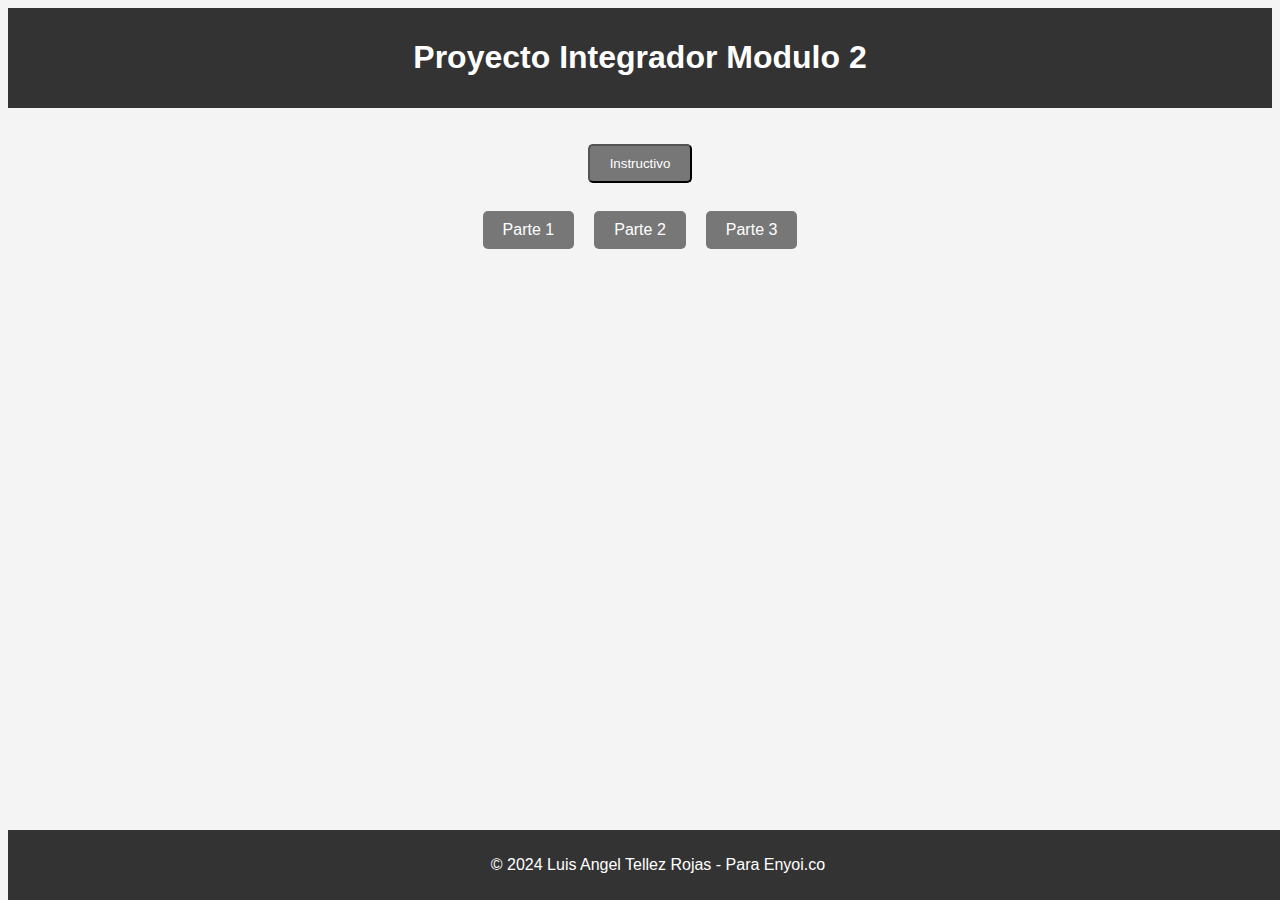
<file: index.html>
<!DOCTYPE html>
<html lang="es">
<head>
    <meta charset="UTF-8">
    <meta name="viewport" content="width=device-width, initial-scale=1.0">
    <title>Proyecto Integrador Modulo 2</title>
    <link rel="stylesheet" href="styles.css">
</head>
<body>
    <header>
        <h1>Proyecto Integrador Modulo 2</h1>
    </header>
    <br>
    <br>
    <main>
    <a href="/Instructivo PPI 2. Fundamentos Cohorte IX.pdf" target="_blank"> <button>Instructivo</button></a>
    <br>
    <br>
    <nav>
        <a href="/01 Base de Datos/index.html" target="_blank">Parte 1</a>
        <a href="/02 PPO/index.html" target="_blank">Parte 2</a>
        <a href="/03 Fullstack/index.html" target="_blank">Parte 3</a>
    </nav>
    </main>
    <footer>
        <p>&copy; 2024 Luis Angel Tellez Rojas - Para Enyoi.co</p>
    </footer>
</body>
</html>
</file>
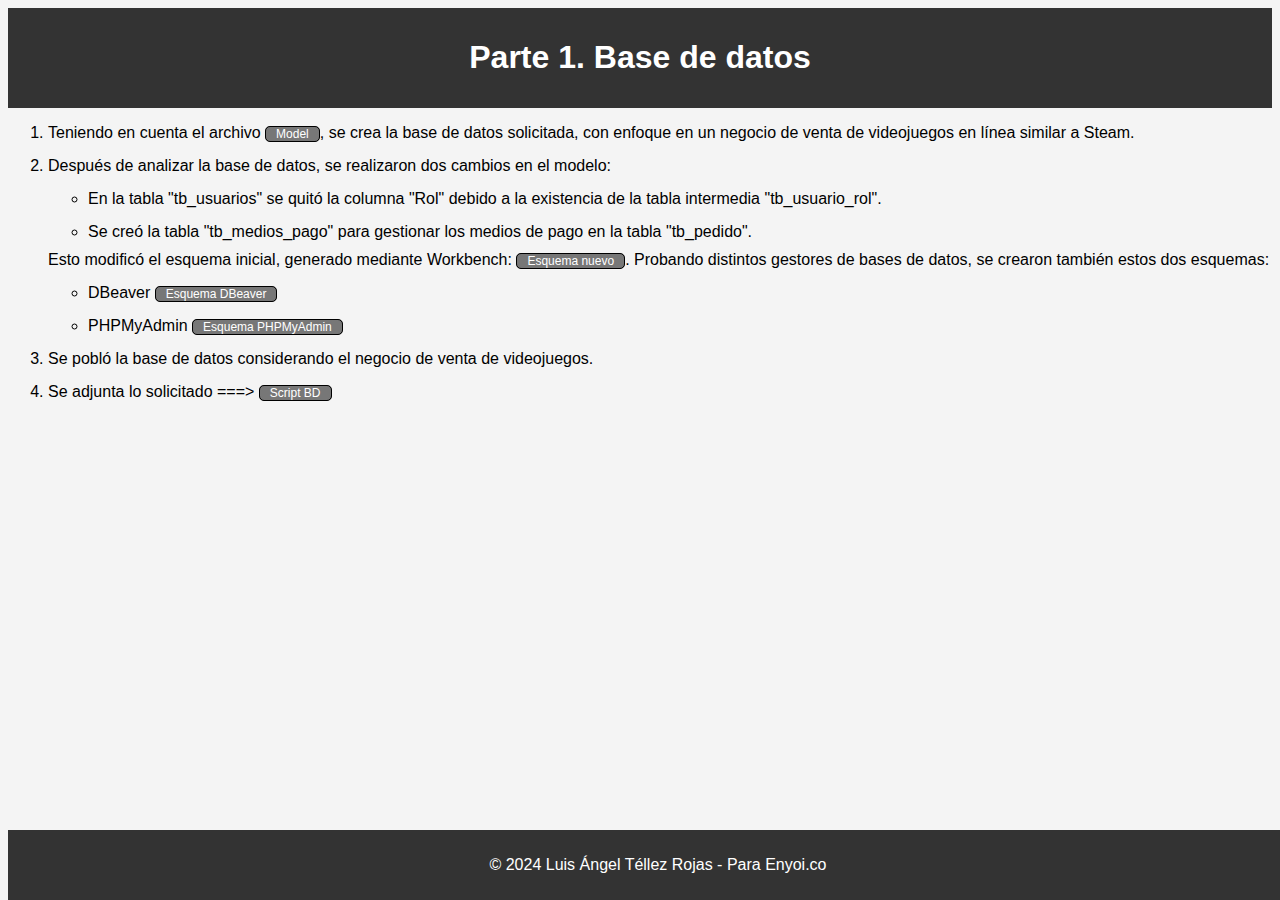
<file: 01 Base de Datos/index.html>
<!DOCTYPE html>
<html lang="es">
<head>
    <meta charset="UTF-8">
    <meta name="viewport" content="width=device-width, initial-scale=1.0">
    <title>Parte 1. Base de datos</title>
    <link rel="stylesheet" href="/styles.css">
</head>
<body>
    <header>
        <h1>Parte 1. Base de datos</h1>
    </header>
    <main>
        <ol>
            <li>
                Teniendo en cuenta el archivo <a href="/01 Base de Datos/model.pdf" target="_blank" class="text-link">Model</a>, se crea la base de datos solicitada, con enfoque en un negocio de venta de videojuegos en línea similar a Steam.
            </li>
            <li>
                Después de analizar la base de datos, se realizaron dos cambios en el modelo:
                <ul>
                    <li>En la tabla "tb_usuarios" se quitó la columna "Rol" debido a la existencia de la tabla intermedia "tb_usuario_rol".</li>
                    <li>Se creó la tabla "tb_medios_pago" para gestionar los medios de pago en la tabla "tb_pedido".</li>
                </ul>
                Esto modificó el esquema inicial, generado mediante Workbench: <a href="/01 Base de Datos/BD Esquema 3 Workbench.pdf" target="_blank" class="text-link">Esquema nuevo</a>.
                Probando distintos gestores de bases de datos, se crearon también estos dos esquemas:
                <ul>
                    <li>DBeaver <a href="/01 Base de Datos/BD esquema 1 DBeaver.pdf" target="_blank" class="text-link">Esquema DBeaver</a></li>
                    <li>PHPMyAdmin <a href="/01 Base de Datos/BD Esquema 2 PHPMyAdmin.pdf" target="_blank" class="text-link">Esquema PHPMyAdmin</a></li>
                </ul>
            </li>
            <li>Se pobló la base de datos considerando el negocio de venta de videojuegos.</li>
            <li>Se adjunta lo solicitado ===> <a href="/01 Base de Datos/ppi_2_games.sql" target="_blank" class="text-link">Script BD</a></li>
        </ol>
    </main>
    <footer>
        <p>&copy; 2024 Luis Ángel Téllez Rojas - Para Enyoi.co</p>
    </footer>
</body>
</html>
</file>
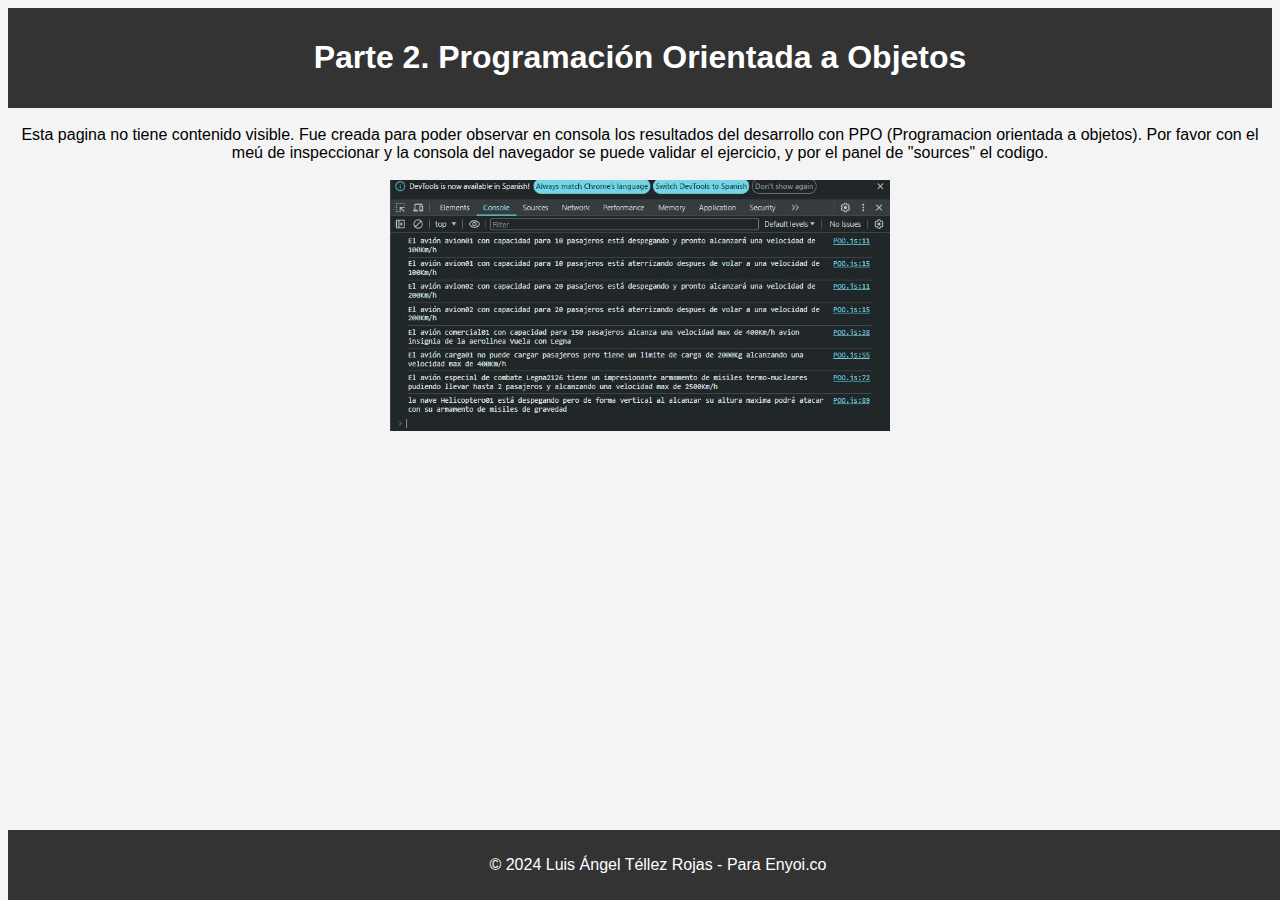
<file: 02 PPO/index.html>
<!DOCTYPE html>
<html lang="es">
<head>
    <meta charset="UTF-8">
    <meta name="viewport" content="width=device-width, initial-scale=1.0">
    <title>Parte 1. Base de datos</title>
    <link rel="stylesheet" href="/styles.css">
</head>
<body>
    <header>
        <h1>Parte 2. Programación Orientada a Objetos</h1>
    </header>
    <br>
    <main>
        Esta pagina no tiene contenido visible. Fue creada para poder observar en consola los resultados del desarrollo con PPO (Programacion orientada a objetos). Por favor con el meú de inspeccionar y la consola del navegador se puede validar el ejercicio, y por el panel de "sources" el codigo.     
    </main>
    <br>
    <img src="/02 PPO/Pantallazo_Consola.JPG" alt="si estas viendo esto, tu imagen no se cargó correctamente :/" width="500">  
    <footer>
        <p>&copy; 2024 Luis Ángel Téllez Rojas - Para Enyoi.co</p>
    </footer>
</body>
<script src="/02 PPO/POO.js"></script>
</html>
</file>
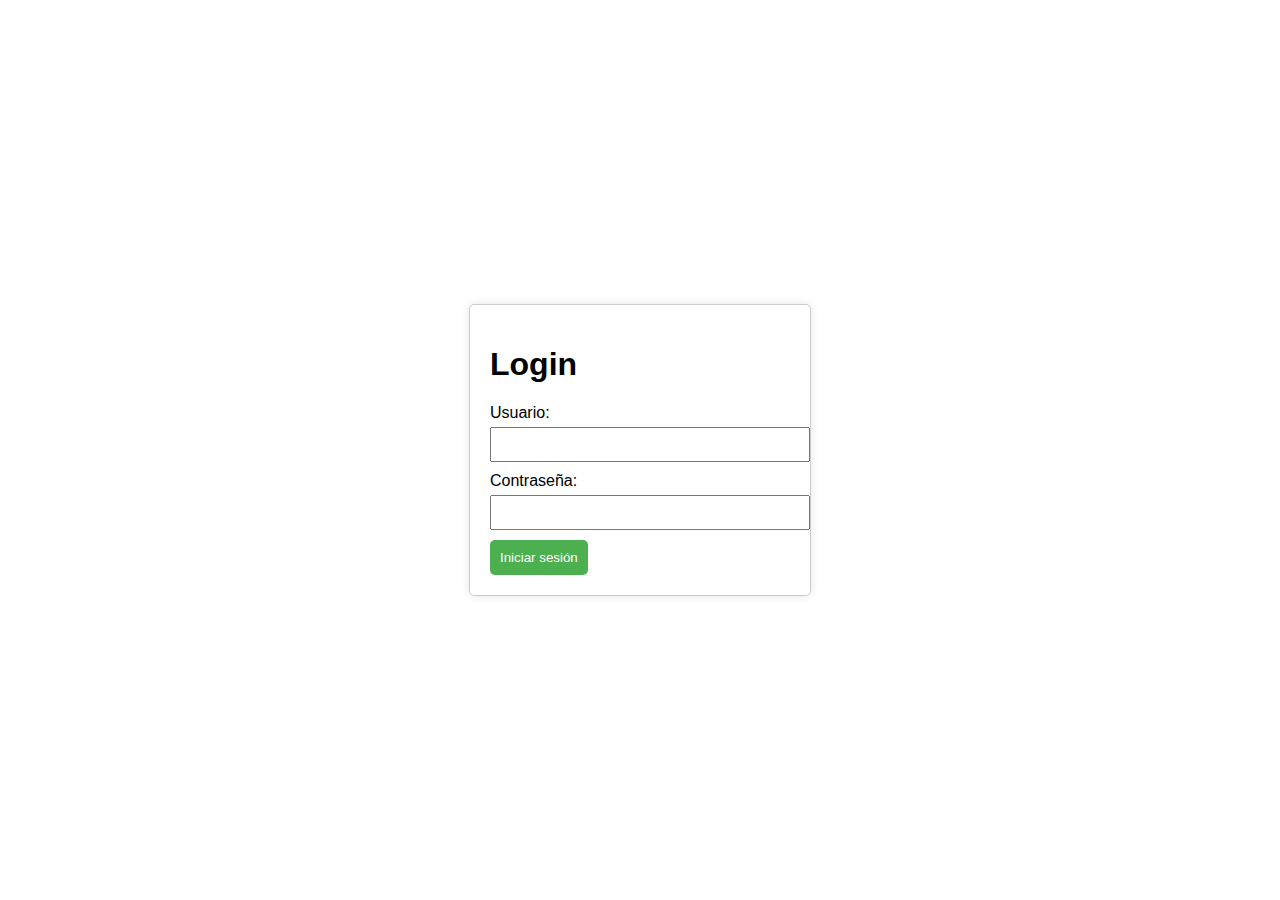
<file: 03 Fullstack/index.html>
<!DOCTYPE html>
<html lang="es">
<head>
    <meta charset="UTF-8">
    <meta name="viewport" content="width=device-width, initial-scale=1.0">
    <link rel="stylesheet" href="styles.css">
    <title>Login</title>
</head>
<body>
    <div class="login-container">
        <h1>Login</h1>
        <form id="login-form">
            
            <!-- Contenedor para el campo de usuario -->
            <div id="username-container">
                <label for="username">Usuario:</label>
                <input type="text" id="username" name="username" required>
            </div>
            
            <!-- Contenedor para el campo de contraseña -->
            <div id="password-container">
                <label for="password">Contraseña:</label>
                <input type="password" id="password" name="password" required>
            </div>
            
            <button type="button" onclick="validateLogin()">Iniciar sesión</button>
        </form>
        <div id="alert-message" class="hidden"></div>
    </div>
    <script src="script.js"></script>
</body>
</html>
</file>
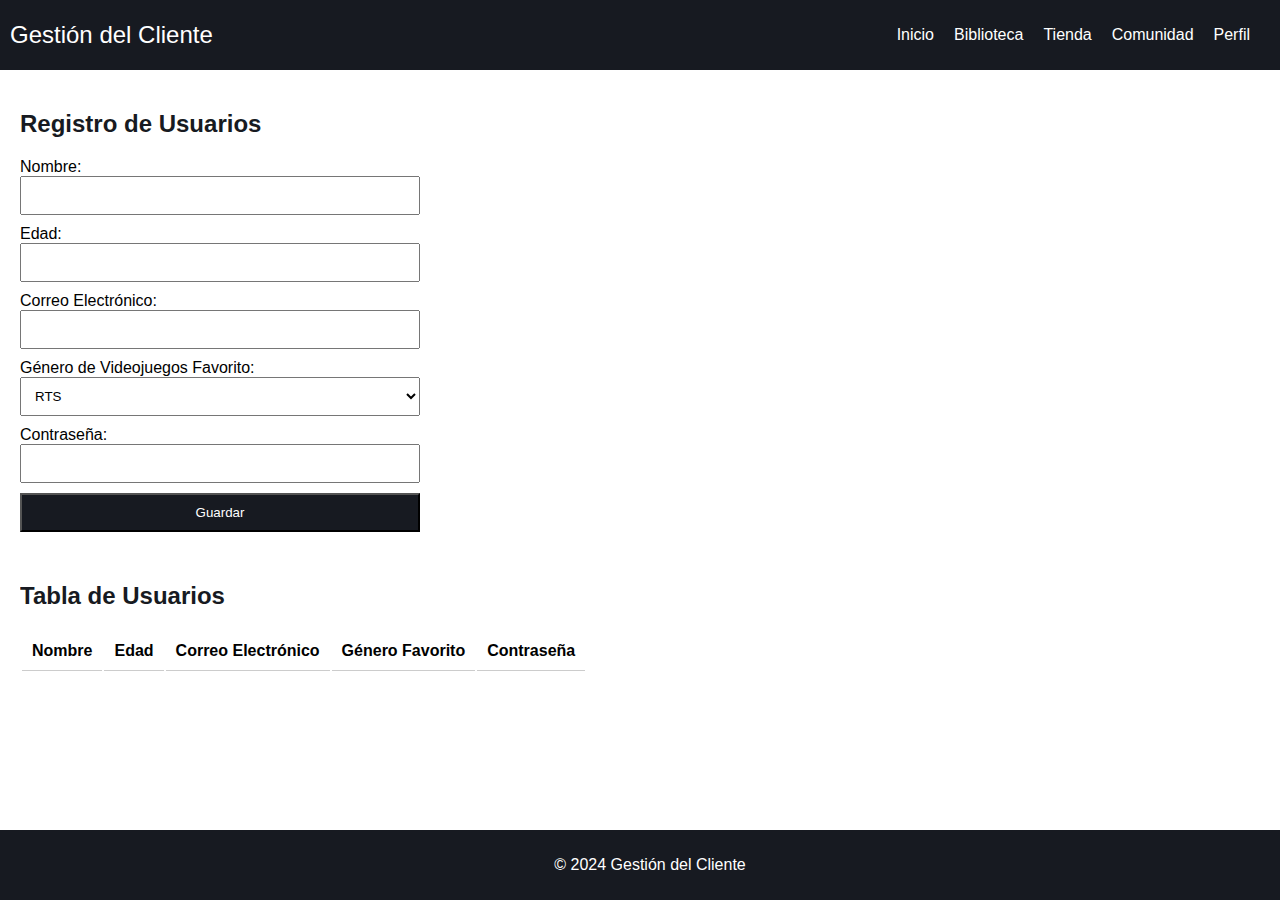
<file: 03 Fullstack/Gestion_cliente/gestion_cliente.html>
<!DOCTYPE html>
<html lang="es">
<head>
    <meta charset="UTF-8">
    <meta name="viewport" content="width=device-width, initial-scale=1.0">
    <link rel="stylesheet" href="stylesGC.css">
    <script src="script.js" defer></script>
    <title>Gestión del Cliente</title>
</head>
<body>
    <header>
        <div class="logo">Gestión del Cliente</div>
        <nav>
            <ul>
                <li><a href="#">Inicio</a></li>
                <li><a href="#">Biblioteca</a></li>
                <li><a href="#">Tienda</a></li>
                <li><a href="#">Comunidad</a></li>
                <li><a href="#">Perfil</a></li>
            </ul>
        </nav>
    </header>
    
    <main>
        <section class="user-form">
            <h2>Registro de Usuarios</h2>
            <form id="user-form">
                <!-- Contenido del formulario -->
                <label for="nombre">Nombre:</label>
                <input type="text" id="nombre" name="nombre" required>

                <label for="edad">Edad:</label>
                <input type="number" id="edad" name="edad" required min="0">

                <label for="correo">Correo Electrónico:</label>
                <input type="email" id="correo" name="correo" required>

                <label for="genero">Género de Videojuegos Favorito:</label>
                <select id="genero" name="genero">
                    <option value="RTS">RTS</option>
                    <option value="Shooter">Shooter</option>
                    <option value="Deportes">Deportes</option>
                    <option value="TBS">TBS</option>
                    <option value="Conduccion">Conducción</option>
                    <option value="Arcade">Arcade</option>
                    <option value="De mesa">De mesa</option>
                </select>

                <label for="contrasena">Contraseña:</label>
                <input type="password" id="contrasena" name="contrasena" required>

                <button type="submit" id="botonGuardar">Guardar</button>
            </form>
        </section>

        <section class="user-table">
            <h2>Tabla de Usuarios</h2>
            <table id="userTable">
                <!-- Contenido de la tabla -->
                <thead>
                    <tr>
                        <th>Nombre</th>
                        <th>Edad</th>
                        <th>Correo Electrónico</th>
                        <th>Género Favorito</th>
                        <th>Contraseña</th>
                    </tr>
                </thead>
                <tbody> <!-- Agrega esta línea -->
                    <!-- Filas de usuarios -->
                </tbody>
            </table>
        </section>
    </main>

    <footer>
        <p>&copy; 2024 Gestión del Cliente</p>
    </footer>
</body>
</html>
</file>
<file: styles.css>
body {
    font-family: Arial, sans-serif;
    text-align: center;
    background-color: #f4f4f4;
}

header {
    background-color: #333;
    color: white;
    padding: 10px;
}

nav {
    display: flex;
    justify-content: center;
    align-items: center;
    padding: 10px;
}

nav a, button {
    color: white;
    text-decoration: none;
    padding: 10px 20px;
    margin: 0 10px;
    border-radius: 5px;
    background-color: #777;
    cursor: pointer;
}
.text-link{
    color: white;
    text-decoration: none;
    padding: 10px 20px;
    margin: 0 10px;
    border-radius: 5px;
    background-color: #777;
    cursor: pointer;
    font-size: 12px; 
    padding: 0px 10px; 
    margin: 0 0px; 
    border: 1px solid black;
}
footer {
    background-color: #333;
    color: white;
    padding: 10px;
    position: fixed;
    bottom: 0;
    width: 100%;
}

ol {
    text-align: left;
    counter-reset: section;

}

li {
    margin-bottom: 10px;
    margin-top: 15px; /* Agregado margen superior */
    margin-bottom: 10px; /* Agregado margen inferior */
}
</file>
<file: 03 Fullstack/styles.css>
body {
    display: flex;
    align-items: center;
    justify-content: center;
    height: 100vh;
    margin: 0;
    font-family: Arial, sans-serif;
}

.login-container {
    width: 300px;
    padding: 20px;
    border: 1px solid #ccc;
    border-radius: 5px;
    box-shadow: 0 0 10px rgba(0, 0, 0, 0.1);
}

label {
    display: block;
    margin-bottom: 5px;
}

/* Contenedor para el campo de usuario */
#username-container {
    position: relative;
}

/* Contenedor para el campo de contraseña */
#password-container {
    position: relative;
}

input {
    width: 100%;
    padding: 8px;
    margin-bottom: 10px;
}

button {
    background-color: #4CAF50;
    color: white;
    padding: 10px;
    border: none;
    border-radius: 5px;
    cursor: pointer;
}

button:hover {
    background-color: #45a049;
}

#alert-message {
    margin-top: 10px;
    padding: 10px;
    color: #fff;
    font-weight: bold;
    border-radius: 5px;
}

.error {
    background-color: #FF5252;
}

.hidden {
    display: none;
}

.success {
    background-color: #4CAF50;
}

/* Pseudo-elemento ::before para el campo de usuario */
#username-container::before {
    content: "El usuario es Legna";
    display: none;
    position: absolute;
    background-color: black;
    color: white;
    padding: 5px;
    border-radius: 5px;
    margin-top: -25px;
}

/* Pseudo-elemento ::before para el campo de contraseña */
#password-container::before {
    content: "la contraseña es contraseña";
    display: none;
    position: absolute;
    background-color: black;
    color: white;
    padding: 5px;
    border-radius: 5px;
    margin-top: -25px;
}

/* Mostrar el mensaje de ayuda cuando el campo está enfocado */
#username-container:focus-within::before,
#password-container:focus-within::before {
    display: inline-block;
}
</file>
<file: 03 Fullstack/Gestion_cliente/stylesGC.css>
body {
    font-family: Arial, sans-serif;
    margin: 0;
    padding: 0;
    min-height: 100vh; /* Añadimos altura mínima al cuerpo para evitar que las filas queden detrás del footer */
    display: flex;
    flex-direction: column;
}

header {
    background-color: #171a21;
    color: white;
    padding: 10px;
    display: flex;
    justify-content: space-between;
    align-items: center;
}

.logo {
    font-size: 1.5em;
}

nav ul {
    list-style: none;
    display: flex;
}

nav ul li {
    margin-right: 20px;
}

nav a {
    text-decoration: none;
    color: white;
}

main {
    flex: 1; /* Hacemos que el área principal ocupe el espacio disponible en la ventana */
    padding: 20px;
}

h2 {
    color: #171a21;
}

footer {
    background-color: #171a21;
    color: white;
    text-align: center;
    padding: 10px;
    width: 100%;
}

.user-form {
    max-width: 400px;
    width: 100%;
    margin-bottom: 20px; /* Añadimos margen inferior para separar del siguiente elemento */
}

.user-form input,
.user-form select,
.user-form button {
    margin-bottom: 10px;
    width: 100%;
    padding: 10px;
    box-sizing: border-box;
}

.user-form button {
    background-color: #171a21;
    color: white;
    cursor: pointer;
}

.user-form button:hover {
    background-color: #0d1015;
}

.user-table {
    width: 100%;
    overflow-x: auto; /* Agregamos scroll horizontal si es necesario */
}

.user-table th, .user-table td {
    padding: 10px;
    border-bottom: 1px solid #ccc;
    text-align: left;
}
</file>
